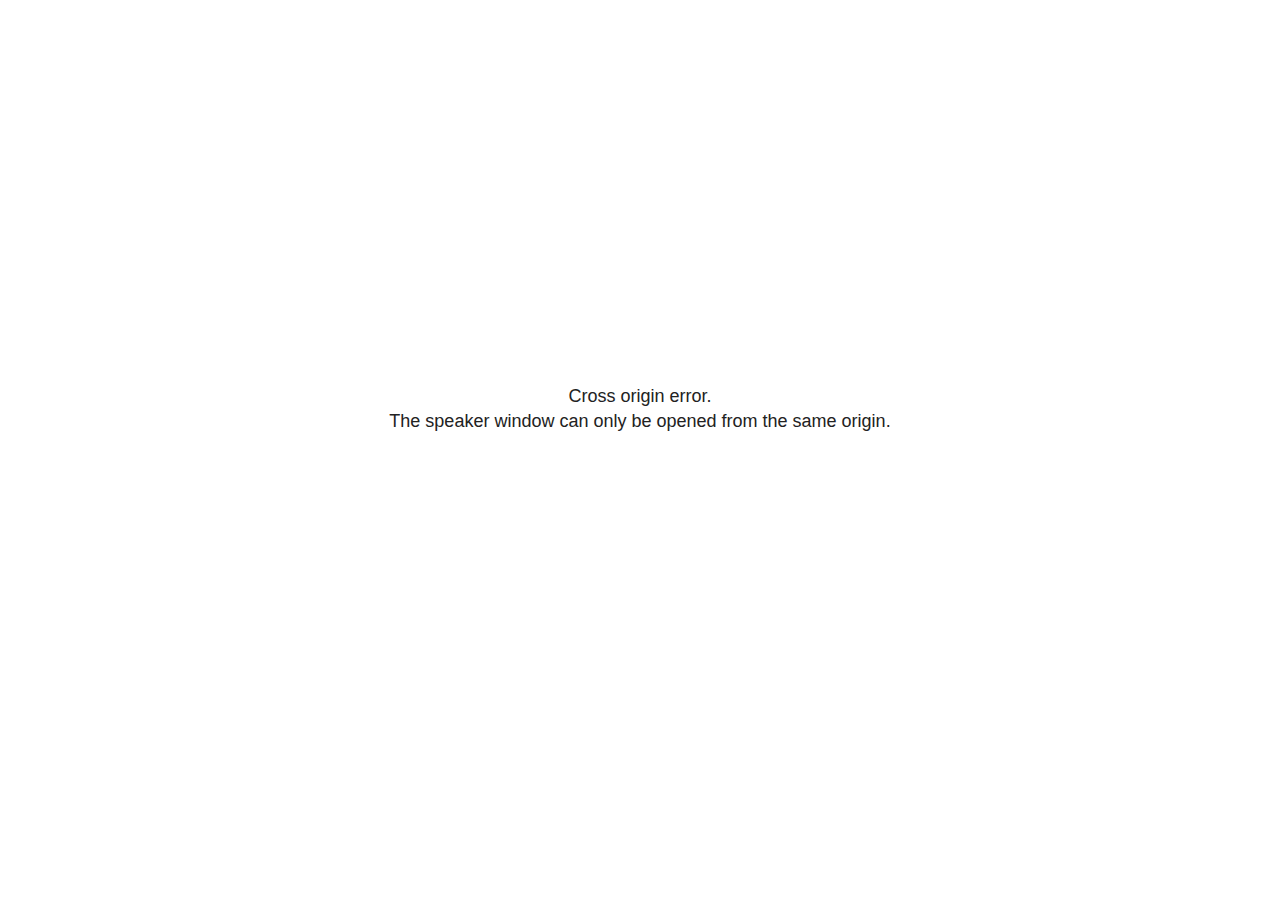
<file: hashicorp-vault-administration/plugin/notes/speaker-view.html>
<!--
	NOTE: You need to build the notes plugin after making changes to this file.
-->
<html lang="en">
	<head>
		<meta charset="utf-8">

		<title>reveal.js - Speaker View</title>

		<style>
			body {
				font-family: Helvetica;
				font-size: 18px;
			}

			#current-slide,
			#upcoming-slide,
			#speaker-controls {
				padding: 6px;
				box-sizing: border-box;
				-moz-box-sizing: border-box;
			}

			#current-slide iframe,
			#upcoming-slide iframe {
				width: 100%;
				height: 100%;
				border: 1px solid #ddd;
			}

			#current-slide .label,
			#upcoming-slide .label {
				position: absolute;
				top: 10px;
				left: 10px;
				z-index: 2;
			}

			#connection-status {
				position: absolute;
				top: 0;
				left: 0;
				width: 100%;
				height: 100%;
				z-index: 20;
				padding: 30% 20% 20% 20%;
				font-size: 18px;
				color: #222;
				background: #fff;
				text-align: center;
				box-sizing: border-box;
				line-height: 1.4;
			}

			.overlay-element {
				height: 34px;
				line-height: 34px;
				padding: 0 10px;
				text-shadow: none;
				background: rgba( 220, 220, 220, 0.8 );
				color: #222;
				font-size: 14px;
			}

			.overlay-element.interactive:hover {
				background: rgba( 220, 220, 220, 1 );
			}

			#current-slide {
				position: absolute;
				width: 60%;
				height: 100%;
				top: 0;
				left: 0;
				padding-right: 0;
			}

			#upcoming-slide {
				position: absolute;
				width: 40%;
				height: 40%;
				right: 0;
				top: 0;
			}

			/* Speaker controls */
			#speaker-controls {
				position: absolute;
				top: 40%;
				right: 0;
				width: 40%;
				height: 60%;
				overflow: auto;
				font-size: 18px;
			}

				.speaker-controls-time.hidden,
				.speaker-controls-notes.hidden {
					display: none;
				}

				.speaker-controls-time .label,
				.speaker-controls-pace .label,
				.speaker-controls-notes .label {
					text-transform: uppercase;
					font-weight: normal;
					font-size: 0.66em;
					color: #666;
					margin: 0;
				}

				.speaker-controls-time, .speaker-controls-pace {
					border-bottom: 1px solid rgba( 200, 200, 200, 0.5 );
					margin-bottom: 10px;
					padding: 10px 16px;
					padding-bottom: 20px;
					cursor: pointer;
				}

				.speaker-controls-time .reset-button {
					opacity: 0;
					float: right;
					color: #666;
					text-decoration: none;
				}
				.speaker-controls-time:hover .reset-button {
					opacity: 1;
				}

				.speaker-controls-time .timer,
				.speaker-controls-time .clock {
					width: 50%;
				}

				.speaker-controls-time .timer,
				.speaker-controls-time .clock,
				.speaker-controls-time .pacing .hours-value,
				.speaker-controls-time .pacing .minutes-value,
				.speaker-controls-time .pacing .seconds-value {
					font-size: 1.9em;
				}

				.speaker-controls-time .timer {
					float: left;
				}

				.speaker-controls-time .clock {
					float: right;
					text-align: right;
				}

				.speaker-controls-time span.mute {
					opacity: 0.3;
				}

				.speaker-controls-time .pacing-title {
					margin-top: 5px;
				}

				.speaker-controls-time .pacing.ahead {
					color: blue;
				}

				.speaker-controls-time .pacing.on-track {
					color: green;
				}

				.speaker-controls-time .pacing.behind {
					color: red;
				}

				.speaker-controls-notes {
					padding: 10px 16px;
				}

				.speaker-controls-notes .value {
					margin-top: 5px;
					line-height: 1.4;
					font-size: 1.2em;
				}

			/* Layout selector */
			#speaker-layout {
				position: absolute;
				top: 10px;
				right: 10px;
				color: #222;
				z-index: 10;
			}
				#speaker-layout select {
					position: absolute;
					width: 100%;
					height: 100%;
					top: 0;
					left: 0;
					border: 0;
					box-shadow: 0;
					cursor: pointer;
					opacity: 0;

					font-size: 1em;
					background-color: transparent;

					-moz-appearance: none;
					-webkit-appearance: none;
					-webkit-tap-highlight-color: rgba(0, 0, 0, 0);
				}

				#speaker-layout select:focus {
					outline: none;
					box-shadow: none;
				}

			.clear {
				clear: both;
			}

			/* Speaker layout: Wide */
			body[data-speaker-layout="wide"] #current-slide,
			body[data-speaker-layout="wide"] #upcoming-slide {
				width: 50%;
				height: 45%;
				padding: 6px;
			}

			body[data-speaker-layout="wide"] #current-slide {
				top: 0;
				left: 0;
			}

			body[data-speaker-layout="wide"] #upcoming-slide {
				top: 0;
				left: 50%;
			}

			body[data-speaker-layout="wide"] #speaker-controls {
				top: 45%;
				left: 0;
				width: 100%;
				height: 50%;
				font-size: 1.25em;
			}

			/* Speaker layout: Tall */
			body[data-speaker-layout="tall"] #current-slide,
			body[data-speaker-layout="tall"] #upcoming-slide {
				width: 45%;
				height: 50%;
				padding: 6px;
			}

			body[data-speaker-layout="tall"] #current-slide {
				top: 0;
				left: 0;
			}

			body[data-speaker-layout="tall"] #upcoming-slide {
				top: 50%;
				left: 0;
			}

			body[data-speaker-layout="tall"] #speaker-controls {
				padding-top: 40px;
				top: 0;
				left: 45%;
				width: 55%;
				height: 100%;
				font-size: 1.25em;
			}

			/* Speaker layout: Notes only */
			body[data-speaker-layout="notes-only"] #current-slide,
			body[data-speaker-layout="notes-only"] #upcoming-slide {
				display: none;
			}

			body[data-speaker-layout="notes-only"] #speaker-controls {
				padding-top: 40px;
				top: 0;
				left: 0;
				width: 100%;
				height: 100%;
				font-size: 1.25em;
			}

			@media screen and (max-width: 1080px) {
				body[data-speaker-layout="default"] #speaker-controls {
					font-size: 16px;
				}
			}

			@media screen and (max-width: 900px) {
				body[data-speaker-layout="default"] #speaker-controls {
					font-size: 14px;
				}
			}

			@media screen and (max-width: 800px) {
				body[data-speaker-layout="default"] #speaker-controls {
					font-size: 12px;
				}
			}

		</style>
	</head>

	<body>

		<div id="connection-status">Loading speaker view...</div>

		<div id="current-slide"></div>
		<div id="upcoming-slide"><span class="overlay-element label">Upcoming</span></div>
		<div id="speaker-controls">
			<div class="speaker-controls-time">
				<h4 class="label">Time <span class="reset-button">Click to Reset</span></h4>
				<div class="clock">
					<span class="clock-value">0:00 AM</span>
				</div>
				<div class="timer">
					<span class="hours-value">00</span><span class="minutes-value">:00</span><span class="seconds-value">:00</span>
				</div>
				<div class="clear"></div>

				<h4 class="label pacing-title" style="display: none">Pacing – Time to finish current slide</h4>
				<div class="pacing" style="display: none">
					<span class="hours-value">00</span><span class="minutes-value">:00</span><span class="seconds-value">:00</span>
				</div>
			</div>

			<div class="speaker-controls-notes hidden">
				<h4 class="label">Notes</h4>
				<div class="value"></div>
			</div>
		</div>
		<div id="speaker-layout" class="overlay-element interactive">
			<span class="speaker-layout-label"></span>
			<select class="speaker-layout-dropdown"></select>
		</div>

		<script>

			(function() {

				var notes,
					notesValue,
					currentState,
					currentSlide,
					upcomingSlide,
					layoutLabel,
					layoutDropdown,
					pendingCalls = {},
					lastRevealApiCallId = 0,
					connected = false

				var connectionStatus = document.querySelector( '#connection-status' );

				var SPEAKER_LAYOUTS = {
					'default': 'Default',
					'wide': 'Wide',
					'tall': 'Tall',
					'notes-only': 'Notes only'
				};

				setupLayout();

				let openerOrigin;

				try {
					openerOrigin = window.opener.location.origin;
				}
				catch ( error ) { console.warn( error ) }

				// In order to prevent XSS, the speaker view will only run if its
				// opener has the same origin as itself
				if( window.location.origin !== openerOrigin ) {
					connectionStatus.innerHTML = 'Cross origin error.<br>The speaker window can only be opened from the same origin.';
					return;
				}

				var connectionTimeout = setTimeout( function() {
					connectionStatus.innerHTML = 'Error connecting to main window.<br>Please try closing and reopening the speaker view.';
				}, 5000 );

				window.addEventListener( 'message', function( event ) {

					clearTimeout( connectionTimeout );
					connectionStatus.style.display = 'none';

					var data = JSON.parse( event.data );

					// The overview mode is only useful to the reveal.js instance
					// where navigation occurs so we don't sync it
					if( data.state ) delete data.state.overview;

					// Messages sent by the notes plugin inside of the main window
					if( data && data.namespace === 'reveal-notes' ) {
						if( data.type === 'connect' ) {
							handleConnectMessage( data );
						}
						else if( data.type === 'state' ) {
							handleStateMessage( data );
						}
						else if( data.type === 'return' ) {
							pendingCalls[data.callId](data.result);
							delete pendingCalls[data.callId];
						}
					}
					// Messages sent by the reveal.js inside of the current slide preview
					else if( data && data.namespace === 'reveal' ) {
						if( /ready/.test( data.eventName ) ) {
							// Send a message back to notify that the handshake is complete
							window.opener.postMessage( JSON.stringify({ namespace: 'reveal-notes', type: 'connected'} ), '*' );
						}
						else if( /slidechanged|fragmentshown|fragmenthidden|paused|resumed/.test( data.eventName ) && currentState !== JSON.stringify( data.state ) ) {

							dispatchStateToMainWindow( data.state );

						}
					}

				} );

				/**
				 * Updates the presentation in the main window to match the state
				 * of the presentation in the notes window.
				 */
				const dispatchStateToMainWindow = debounce(( state ) => {
					window.opener.postMessage( JSON.stringify({ method: 'setState', args: [ state ]} ), '*' );
				}, 500);

				/**
				 * Asynchronously calls the Reveal.js API of the main frame.
				 */
				function callRevealApi( methodName, methodArguments, callback ) {

					var callId = ++lastRevealApiCallId;
					pendingCalls[callId] = callback;
					window.opener.postMessage( JSON.stringify( {
						namespace: 'reveal-notes',
						type: 'call',
						callId: callId,
						methodName: methodName,
						arguments: methodArguments
					} ), '*' );

				}

				/**
				 * Called when the main window is trying to establish a
				 * connection.
				 */
				function handleConnectMessage( data ) {

					if( connected === false ) {
						connected = true;

						setupIframes( data );
						setupKeyboard();
						setupNotes();
						setupTimer();
						setupHeartbeat();
					}

				}

				/**
				 * Called when the main window sends an updated state.
				 */
				function handleStateMessage( data ) {

					// Store the most recently set state to avoid circular loops
					// applying the same state
					currentState = JSON.stringify( data.state );

					// No need for updating the notes in case of fragment changes
					if ( data.notes ) {
						notes.classList.remove( 'hidden' );
						notesValue.style.whiteSpace = data.whitespace;
						if( data.markdown ) {
							notesValue.innerHTML = marked( data.notes );
						}
						else {
							notesValue.innerHTML = data.notes;
						}
					}
					else {
						notes.classList.add( 'hidden' );
					}

					// Update the note slides
					currentSlide.contentWindow.postMessage( JSON.stringify({ method: 'setState', args: [ data.state ] }), '*' );
					upcomingSlide.contentWindow.postMessage( JSON.stringify({ method: 'setState', args: [ data.state ] }), '*' );
					upcomingSlide.contentWindow.postMessage( JSON.stringify({ method: 'next' }), '*' );

				}

				// Limit to max one state update per X ms
				handleStateMessage = debounce( handleStateMessage, 200 );

				/**
				 * Forward keyboard events to the current slide window.
				 * This enables keyboard events to work even if focus
				 * isn't set on the current slide iframe.
				 *
				 * Block F5 default handling, it reloads and disconnects
				 * the speaker notes window.
				 */
				function setupKeyboard() {

					document.addEventListener( 'keydown', function( event ) {
						if( event.keyCode === 116 || ( event.metaKey && event.keyCode === 82 ) ) {
							event.preventDefault();
							return false;
						}
						currentSlide.contentWindow.postMessage( JSON.stringify({ method: 'triggerKey', args: [ event.keyCode ] }), '*' );
					} );

				}

				/**
				 * Creates the preview iframes.
				 */
				function setupIframes( data ) {

					var params = [
						'receiver',
						'progress=false',
						'history=false',
						'transition=none',
						'autoSlide=0',
						'backgroundTransition=none'
					].join( '&' );

					var urlSeparator = /\?/.test(data.url) ? '&' : '?';
					var hash = '#/' + data.state.indexh + '/' + data.state.indexv;
					var currentURL = data.url + urlSeparator + params + '&postMessageEvents=true' + hash;
					var upcomingURL = data.url + urlSeparator + params + '&controls=false' + hash;

					currentSlide = document.createElement( 'iframe' );
					currentSlide.setAttribute( 'width', 1280 );
					currentSlide.setAttribute( 'height', 1024 );
					currentSlide.setAttribute( 'src', currentURL );
					document.querySelector( '#current-slide' ).appendChild( currentSlide );

					upcomingSlide = document.createElement( 'iframe' );
					upcomingSlide.setAttribute( 'width', 640 );
					upcomingSlide.setAttribute( 'height', 512 );
					upcomingSlide.setAttribute( 'src', upcomingURL );
					document.querySelector( '#upcoming-slide' ).appendChild( upcomingSlide );

				}

				/**
				 * Setup the notes UI.
				 */
				function setupNotes() {

					notes = document.querySelector( '.speaker-controls-notes' );
					notesValue = document.querySelector( '.speaker-controls-notes .value' );

				}

				/**
				 * We send out a heartbeat at all times to ensure we can
				 * reconnect with the main presentation window after reloads.
				 */
				function setupHeartbeat() {

					setInterval( () => {
						window.opener.postMessage( JSON.stringify({ namespace: 'reveal-notes', type: 'heartbeat'} ), '*' );
					}, 1000 );

				}

				function getTimings( callback ) {

					callRevealApi( 'getSlidesAttributes', [], function ( slideAttributes ) {
						callRevealApi( 'getConfig', [], function ( config ) {
							var totalTime = config.totalTime;
							var minTimePerSlide = config.minimumTimePerSlide || 0;
							var defaultTiming = config.defaultTiming;
							if ((defaultTiming == null) && (totalTime == null)) {
								callback(null);
								return;
							}
							// Setting totalTime overrides defaultTiming
							if (totalTime) {
								defaultTiming = 0;
							}
							var timings = [];
							for ( var i in slideAttributes ) {
								var slide = slideAttributes[ i ];
								var timing = defaultTiming;
								if( slide.hasOwnProperty( 'data-timing' )) {
									var t = slide[ 'data-timing' ];
									timing = parseInt(t);
									if( isNaN(timing) ) {
										console.warn("Could not parse timing '" + t + "' of slide " + i + "; using default of " + defaultTiming);
										timing = defaultTiming;
									}
								}
								timings.push(timing);
							}
							if ( totalTime ) {
								// After we've allocated time to individual slides, we summarize it and
								// subtract it from the total time
								var remainingTime = totalTime - timings.reduce( function(a, b) { return a + b; }, 0 );
								// The remaining time is divided by the number of slides that have 0 seconds
								// allocated at the moment, giving the average time-per-slide on the remaining slides
								var remainingSlides = (timings.filter( function(x) { return x == 0 }) ).length
								var timePerSlide = Math.round( remainingTime / remainingSlides, 0 )
								// And now we replace every zero-value timing with that average
								timings = timings.map( function(x) { return (x==0 ? timePerSlide : x) } );
							}
							var slidesUnderMinimum = timings.filter( function(x) { return (x < minTimePerSlide) } ).length
							if ( slidesUnderMinimum ) {
								message = "The pacing time for " + slidesUnderMinimum + " slide(s) is under the configured minimum of " + minTimePerSlide + " seconds. Check the data-timing attribute on individual slides, or consider increasing the totalTime or minimumTimePerSlide configuration options (or removing some slides).";
								alert(message);
							}
							callback( timings );
						} );
					} );

				}

				/**
				 * Return the number of seconds allocated for presenting
				 * all slides up to and including this one.
				 */
				function getTimeAllocated( timings, callback ) {

					callRevealApi( 'getSlidePastCount', [], function ( currentSlide ) {
						var allocated = 0;
						for (var i in timings.slice(0, currentSlide + 1)) {
							allocated += timings[i];
						}
						callback( allocated );
					} );

				}

				/**
				 * Create the timer and clock and start updating them
				 * at an interval.
				 */
				function setupTimer() {

					var start = new Date(),
					timeEl = document.querySelector( '.speaker-controls-time' ),
					clockEl = timeEl.querySelector( '.clock-value' ),
					hoursEl = timeEl.querySelector( '.hours-value' ),
					minutesEl = timeEl.querySelector( '.minutes-value' ),
					secondsEl = timeEl.querySelector( '.seconds-value' ),
					pacingTitleEl = timeEl.querySelector( '.pacing-title' ),
					pacingEl = timeEl.querySelector( '.pacing' ),
					pacingHoursEl = pacingEl.querySelector( '.hours-value' ),
					pacingMinutesEl = pacingEl.querySelector( '.minutes-value' ),
					pacingSecondsEl = pacingEl.querySelector( '.seconds-value' );

					var timings = null;
					getTimings( function ( _timings ) {

						timings = _timings;
						if (_timings !== null) {
							pacingTitleEl.style.removeProperty('display');
							pacingEl.style.removeProperty('display');
						}

						// Update once directly
						_updateTimer();

						// Then update every second
						setInterval( _updateTimer, 1000 );

					} );


					function _resetTimer() {

						if (timings == null) {
							start = new Date();
							_updateTimer();
						}
						else {
							// Reset timer to beginning of current slide
							getTimeAllocated( timings, function ( slideEndTimingSeconds ) {
								var slideEndTiming = slideEndTimingSeconds * 1000;
								callRevealApi( 'getSlidePastCount', [], function ( currentSlide ) {
									var currentSlideTiming = timings[currentSlide] * 1000;
									var previousSlidesTiming = slideEndTiming - currentSlideTiming;
									var now = new Date();
									start = new Date(now.getTime() - previousSlidesTiming);
									_updateTimer();
								} );
							} );
						}

					}

					timeEl.addEventListener( 'click', function() {
						_resetTimer();
						return false;
					} );

					function _displayTime( hrEl, minEl, secEl, time) {

						var sign = Math.sign(time) == -1 ? "-" : "";
						time = Math.abs(Math.round(time / 1000));
						var seconds = time % 60;
						var minutes = Math.floor( time / 60 ) % 60 ;
						var hours = Math.floor( time / ( 60 * 60 )) ;
						hrEl.innerHTML = sign + zeroPadInteger( hours );
						if (hours == 0) {
							hrEl.classList.add( 'mute' );
						}
						else {
							hrEl.classList.remove( 'mute' );
						}
						minEl.innerHTML = ':' + zeroPadInteger( minutes );
						if (hours == 0 && minutes == 0) {
							minEl.classList.add( 'mute' );
						}
						else {
							minEl.classList.remove( 'mute' );
						}
						secEl.innerHTML = ':' + zeroPadInteger( seconds );
					}

					function _updateTimer() {

						var diff, hours, minutes, seconds,
						now = new Date();

						diff = now.getTime() - start.getTime();

						clockEl.innerHTML = now.toLocaleTimeString( 'en-US', { hour12: true, hour: '2-digit', minute:'2-digit' } );
						_displayTime( hoursEl, minutesEl, secondsEl, diff );
						if (timings !== null) {
							_updatePacing(diff);
						}

					}

					function _updatePacing(diff) {

						getTimeAllocated( timings, function ( slideEndTimingSeconds ) {
							var slideEndTiming = slideEndTimingSeconds * 1000;

							callRevealApi( 'getSlidePastCount', [], function ( currentSlide ) {
								var currentSlideTiming = timings[currentSlide] * 1000;
								var timeLeftCurrentSlide = slideEndTiming - diff;
								if (timeLeftCurrentSlide < 0) {
									pacingEl.className = 'pacing behind';
								}
								else if (timeLeftCurrentSlide < currentSlideTiming) {
									pacingEl.className = 'pacing on-track';
								}
								else {
									pacingEl.className = 'pacing ahead';
								}
								_displayTime( pacingHoursEl, pacingMinutesEl, pacingSecondsEl, timeLeftCurrentSlide );
							} );
						} );
					}

				}

				/**
				 * Sets up the speaker view layout and layout selector.
				 */
				function setupLayout() {

					layoutDropdown = document.querySelector( '.speaker-layout-dropdown' );
					layoutLabel = document.querySelector( '.speaker-layout-label' );

					// Render the list of available layouts
					for( var id in SPEAKER_LAYOUTS ) {
						var option = document.createElement( 'option' );
						option.setAttribute( 'value', id );
						option.textContent = SPEAKER_LAYOUTS[ id ];
						layoutDropdown.appendChild( option );
					}

					// Monitor the dropdown for changes
					layoutDropdown.addEventListener( 'change', function( event ) {

						setLayout( layoutDropdown.value );

					}, false );

					// Restore any currently persisted layout
					setLayout( getLayout() );

				}

				/**
				 * Sets a new speaker view layout. The layout is persisted
				 * in local storage.
				 */
				function setLayout( value ) {

					var title = SPEAKER_LAYOUTS[ value ];

					layoutLabel.innerHTML = 'Layout' + ( title ? ( ': ' + title ) : '' );
					layoutDropdown.value = value;

					document.body.setAttribute( 'data-speaker-layout', value );

					// Persist locally
					if( supportsLocalStorage() ) {
						window.localStorage.setItem( 'reveal-speaker-layout', value );
					}

				}

				/**
				 * Returns the ID of the most recently set speaker layout
				 * or our default layout if none has been set.
				 */
				function getLayout() {

					if( supportsLocalStorage() ) {
						var layout = window.localStorage.getItem( 'reveal-speaker-layout' );
						if( layout ) {
							return layout;
						}
					}

					// Default to the first record in the layouts hash
					for( var id in SPEAKER_LAYOUTS ) {
						return id;
					}

				}

				function supportsLocalStorage() {

					try {
						localStorage.setItem('test', 'test');
						localStorage.removeItem('test');
						return true;
					}
					catch( e ) {
						return false;
					}

				}

				function zeroPadInteger( num ) {

					var str = '00' + parseInt( num );
					return str.substring( str.length - 2 );

				}

				/**
				 * Limits the frequency at which a function can be called.
				 */
				function debounce( fn, ms ) {

					var lastTime = 0,
						timeout;

					return function() {

						var args = arguments;
						var context = this;

						clearTimeout( timeout );

						var timeSinceLastCall = Date.now() - lastTime;
						if( timeSinceLastCall > ms ) {
							fn.apply( context, args );
							lastTime = Date.now();
						}
						else {
							timeout = setTimeout( function() {
								fn.apply( context, args );
								lastTime = Date.now();
							}, ms - timeSinceLastCall );
						}

					}

				}

			})();

		</script>
	</body>
</html>
</file>
